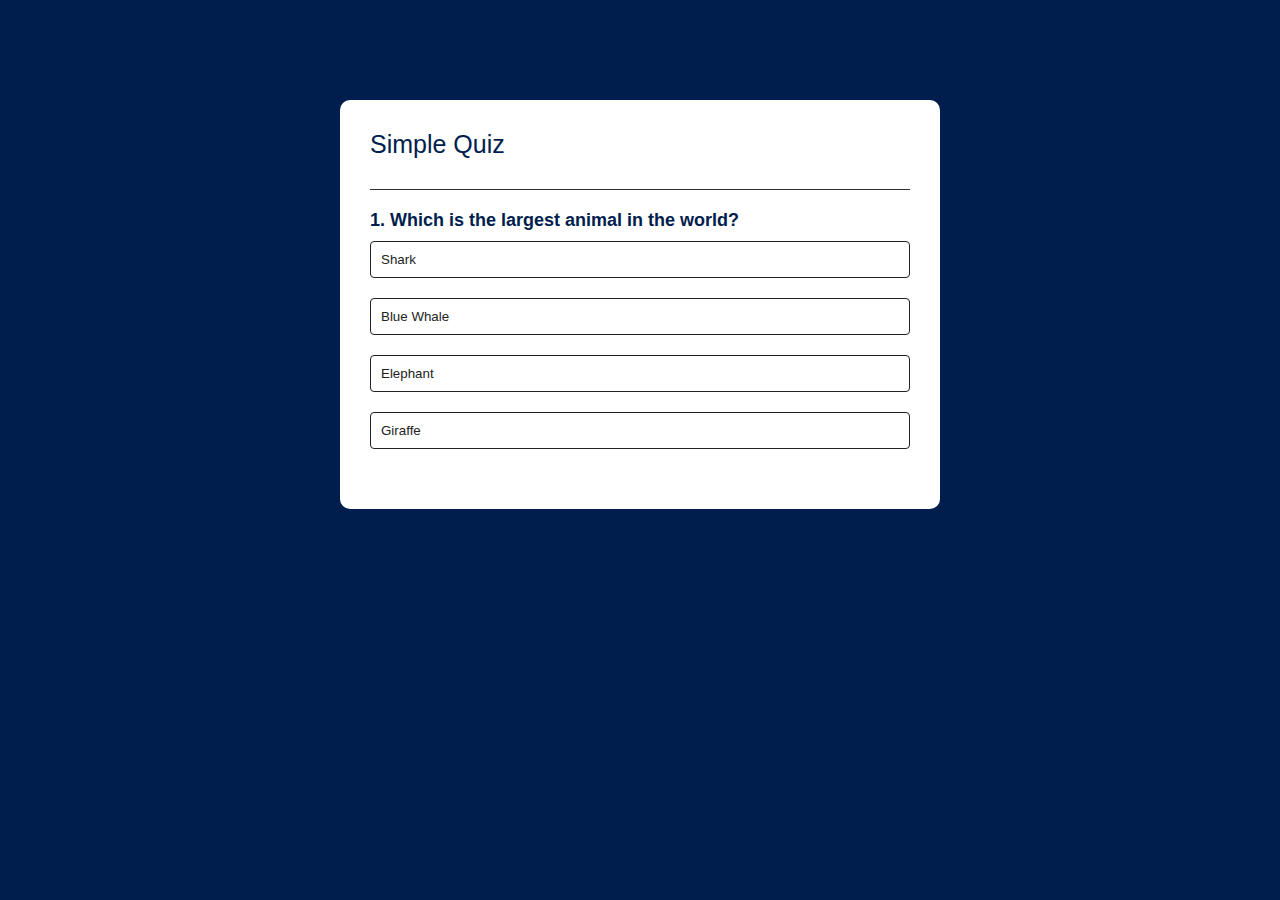
<file: index.html>
<!DOCTYPE html>
<html lang="en">
<head>
    <meta charset="UTF-8">
    <meta name="viewport" content="width=device-width, initial-scale=1.0">
    <title>Quiz app </title>
    <link rel="stylesheet" href="index5.css">
</head>
<body>
 
    <div class="app">
        <h1>Simple Quiz</h1>

        <div class="quiz">
            <h2 id="question">Question goes here</h2>
      <div id="answer-button">
            <button class="btn">Answer 1</button>
            <button class="btn">Answer 2</button>
            <button class="btn">Answer 3</button>
            <button class="btn">Answer 4</button>
        </div>
        <button id="next-btn">Next</button>
    </div>

    <script src="index5.js"></script>
</body>
</html>
</file>
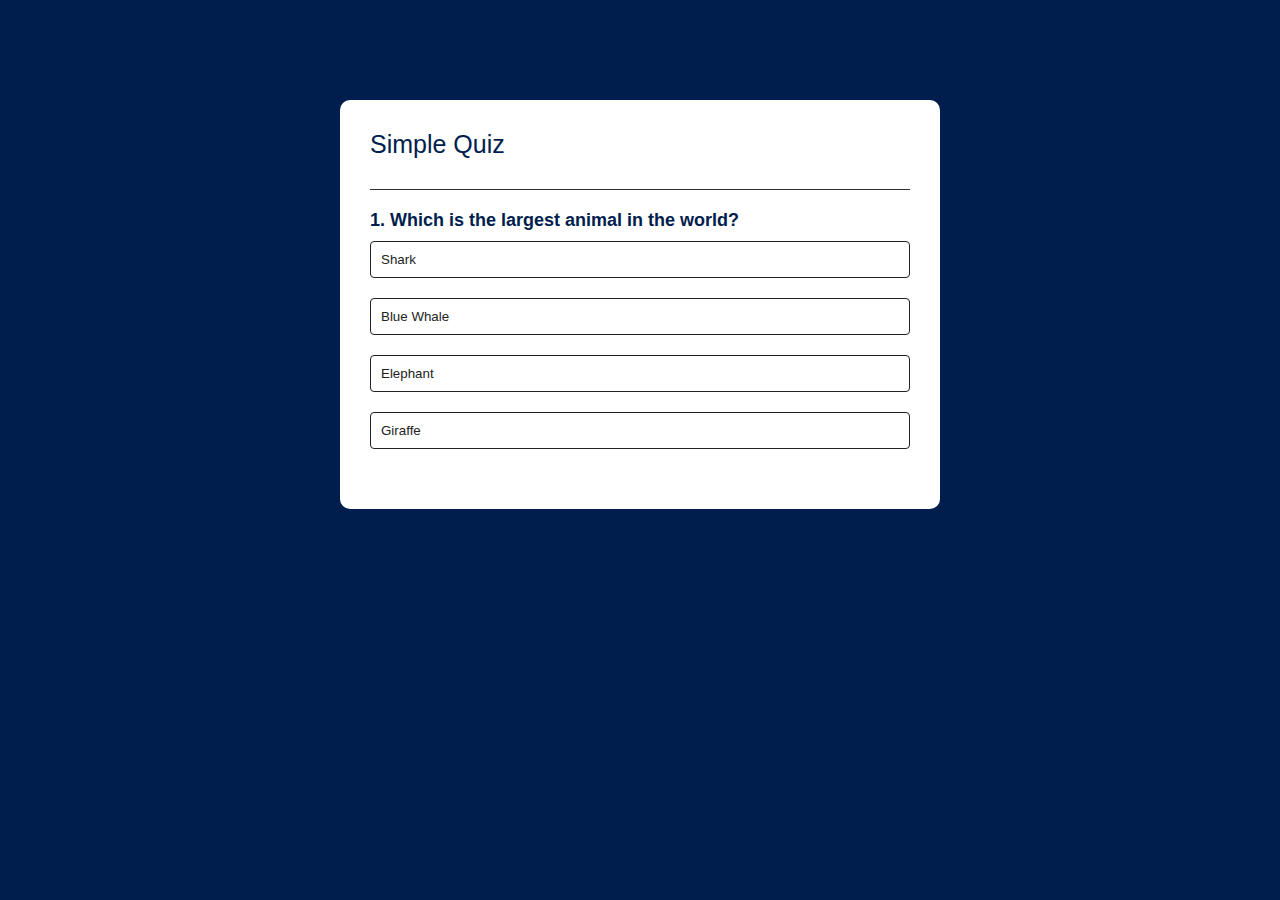
<file: index5.html>
<!DOCTYPE html>
<html lang="en">
<head>
    <meta charset="UTF-8">
    <meta name="viewport" content="width=device-width, initial-scale=1.0">
    <title>Quiz app tutorial</title>
    <link rel="stylesheet" href="index5.css">
</head>
<body>
 
    <div class="app">
        <h1>Simple Quiz</h1>

        <div class="quiz">
            <h2 id="question">Question goes here</h2>
      <div id="answer-button">
            <button class="btn">Answer 1</button>
            <button class="btn">Answer 2</button>
            <button class="btn">Answer 3</button>
            <button class="btn">Answer 4</button>
        </div>
        <button id="next-btn">Next</button>
    </div>

    <script src="index5.js"></script>
</body>
</html>
</file>
<file: index5.css>
*
{
    margin: 0;
    padding: 0;
    box-sizing: border-box;
    font-family: Impact, Haettenschweiler, 'Arial Narrow Bold', sans-serif;
}

body
{
    background-color: #001e4d;
}

.app
{
    background: #fff;
    width: 90%;
    max-width: 600px;
    margin: 100px auto 0;
    border-radius: 10px;
    padding: 30px;
}

.app h1
{
    font-size: 25px;
    color: #001e4d;
    font-weight: 500;
    border-bottom: 1px solid #333;
    padding-bottom: 30px;
}

.quiz
{
    padding: 20px 0;
}

.quiz h2
{
    font-size: 18px;
    color: #001e4d;
    font-weight: 600;
}

.btn
{
    background: #fff;
    color: #222;
    font-weight: 500;
    width: 100%;
    border: 1px solid #222;
    padding: 10px;
    margin: 10px 0;
    text-align: left;
    border-radius: 4px;
    cursor: pointer;
    transition: all 0.3s;
}

.btn:hover:not([disabled])
{
    background: #222;
    color: white;
}

.btn:disabled
{
    cursor: no-drop;
}

#next-btn
{
    background-color: #001e4d;
    color: white;
    font-weight: 500;
    width: 150px;
    border: 0;
    padding: 10px;
    margin: 20px auto 0;
    border-radius: 4px;
    cursor: pointer;
    display: block;
}

.correct
{
    background: #9aeabc;
}

.incorrect
{
    background: #ff9393;
}
</file>
